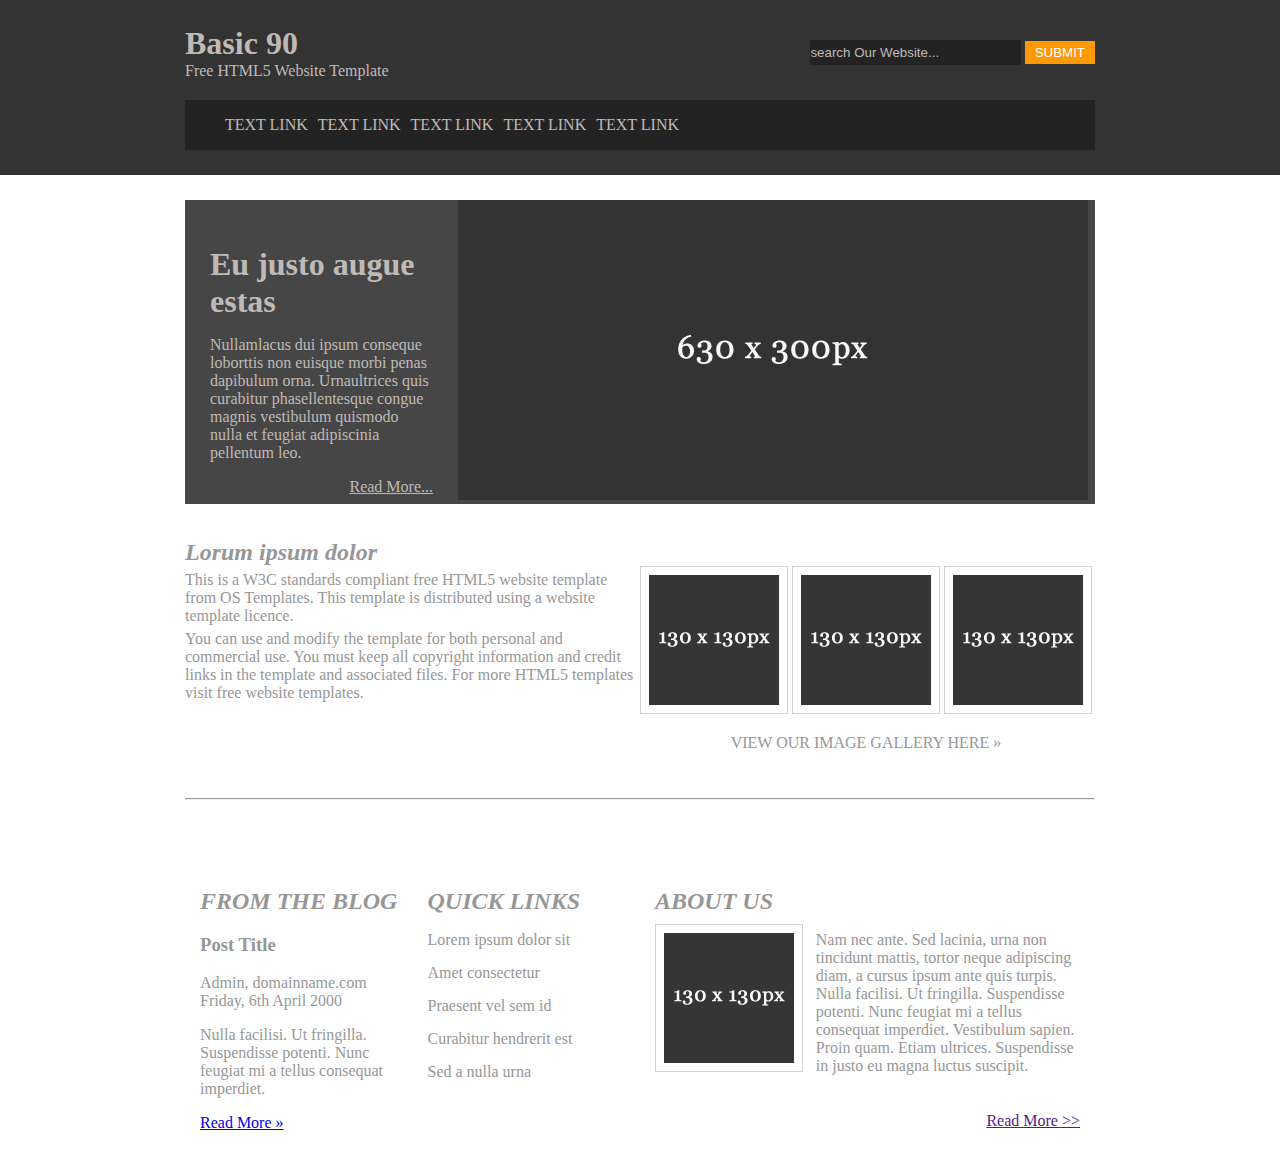
<file: sample-1/index.html>
<!DOCTYPE html>
<html lang="en">

<head>
    <meta charset="UTF-8">
    <meta name="viewport" content="width=device-width, initial-scale=1.0">
    <meta http-equiv="X-UA-Compatible" content="ie=edge">
    <link rel="stylesheet" href="./css/style.css">
    <title>Document</title>
</head>

<body>
    <div>
        <div class="main-header-area">
            <div class="container">
                <div class="app-header-logo">
                        <h1>Basic 90</h1>
                        <p>Free HTML5 Website Template</p>
                    </div><div class="app-header-search">
                        <input type="search" name="serch" id="search" value="search Our Website..." placeholder="search Our Website...">
                        <button type="submit">SUBMIT</button>
                    </div><div class="app-nav-menu">
                        <ul>
                            <li>TEXT LINK</li>
                            <li>TEXT LINK</li>
                            <li>TEXT LINK</li>
                            <li>TEXT LINK</li>
                            <li>TEXT LINK</li>
                            <div class="clear-fix"></div>
                        </ul>
                        <div class="clear-fix"></div>
                    </div>
            <div class="clear-fix"></div></div>
            
        </div>
        <div class="container">
            <div class="banner-area">
                <div class="banner-text">
                    <h1>
                        Eu justo augue estas
                    </h1>
                    <p>
                        Nullamlacus dui ipsum conseque loborttis non euisque morbi penas dapibulum orna. Urnaultrices
                        quis curabitur phasellentesque congue magnis vestibulum quismodo nulla et feugiat adipiscinia
                        pellentum leo.
                    </p>
                    <p class="banner-link"><a href="#">Read More...</a></p>
                </div>
                <div class="banner-image">
                    <img src="./assets/images/630x300.gif" alt="bannerImage" width="630px" height="300px">
                </div>
                <div class="clear-fix"></div>

            </div>
            <div class="app-content-area">
                <div class="app-content-text-area">
                    <h2>Lorum ipsum dolor</h2>
                    <p>This is a W3C standards compliant free HTML5 website template from OS Templates. This template is
                        distributed using a website template licence.</p>
                    <p>You can use and modify the template for both personal and commercial use. You must keep all
                        copyright information and credit links in the template and associated files. For more HTML5
                        templates visit free website templates.</p>
                </div>
                <div class="app-content-gridImage-area">
                    <img src="./assets/images/130x130.gif" alt="gridImage" class="gridImage" style="
    /* width: 130px; */
">
                    <img src="./assets/images/130x130.gif" alt="gridImage" class="gridImage">
                    <img src="./assets/images/130x130.gif" alt="gridImage" class="gridImage">
                    <p class="view-gallery">VIEW OUR IMAGE GALLERY HERE »</p>
                </div>
                <div class="clear-fix"></div>
            </div>
            <hr>
            <div class="footer-area">
                <div class="footer-col1">
                    <h2 class="footer-title">FROM THE BLOG</h2>
                    <h3>Post Title</h3>
                    <p>Admin, domainname.com
                        Friday, 6th April 2000</p>
                    <p>Nulla facilisi. Ut fringilla. Suspendisse potenti. Nunc feugiat mi a tellus consequat imperdiet.
                    </p>
                    <a href="#">Read More »</a>
                </div>
                <div class="footer-col2">
                    <h2 class="footer-title">QUICK LINKS</h2>
                    <ul>
                        <li>Lorem ipsum dolor sit</li>
                        <li> Amet consectetur</li>
                        <li> Praesent vel sem id</li>
                        <li> Curabitur hendrerit est</li>
                        <li>Sed a nulla urna</li>
                    </ul>
                </div>
                <div class="footer-col3">
                    <h2 class="footer-title">ABOUT US</h2>
                    <div class="footer-image">
                        <img src="./assets/images/130x130.gif" alt="gridImage" class="gridImage">
                    </div>
                    <p>Nam nec ante. Sed lacinia, urna non tincidunt mattis, tortor neque adipiscing diam, a cursus
                        ipsum ante quis turpis. Nulla facilisi. Ut fringilla. Suspendisse potenti. Nunc feugiat mi a
                        tellus consequat imperdiet. Vestibulum sapien. Proin quam. Etiam ultrices. Suspendisse in justo
                        eu magna luctus suscipit.
                    </p><a class="footer-link" href="">Read More &gt;&gt;</a>
                </div>
                <div class="clear-fix"></div>

            </div>
        </div>
    </div>




</body>

</html>
</file>
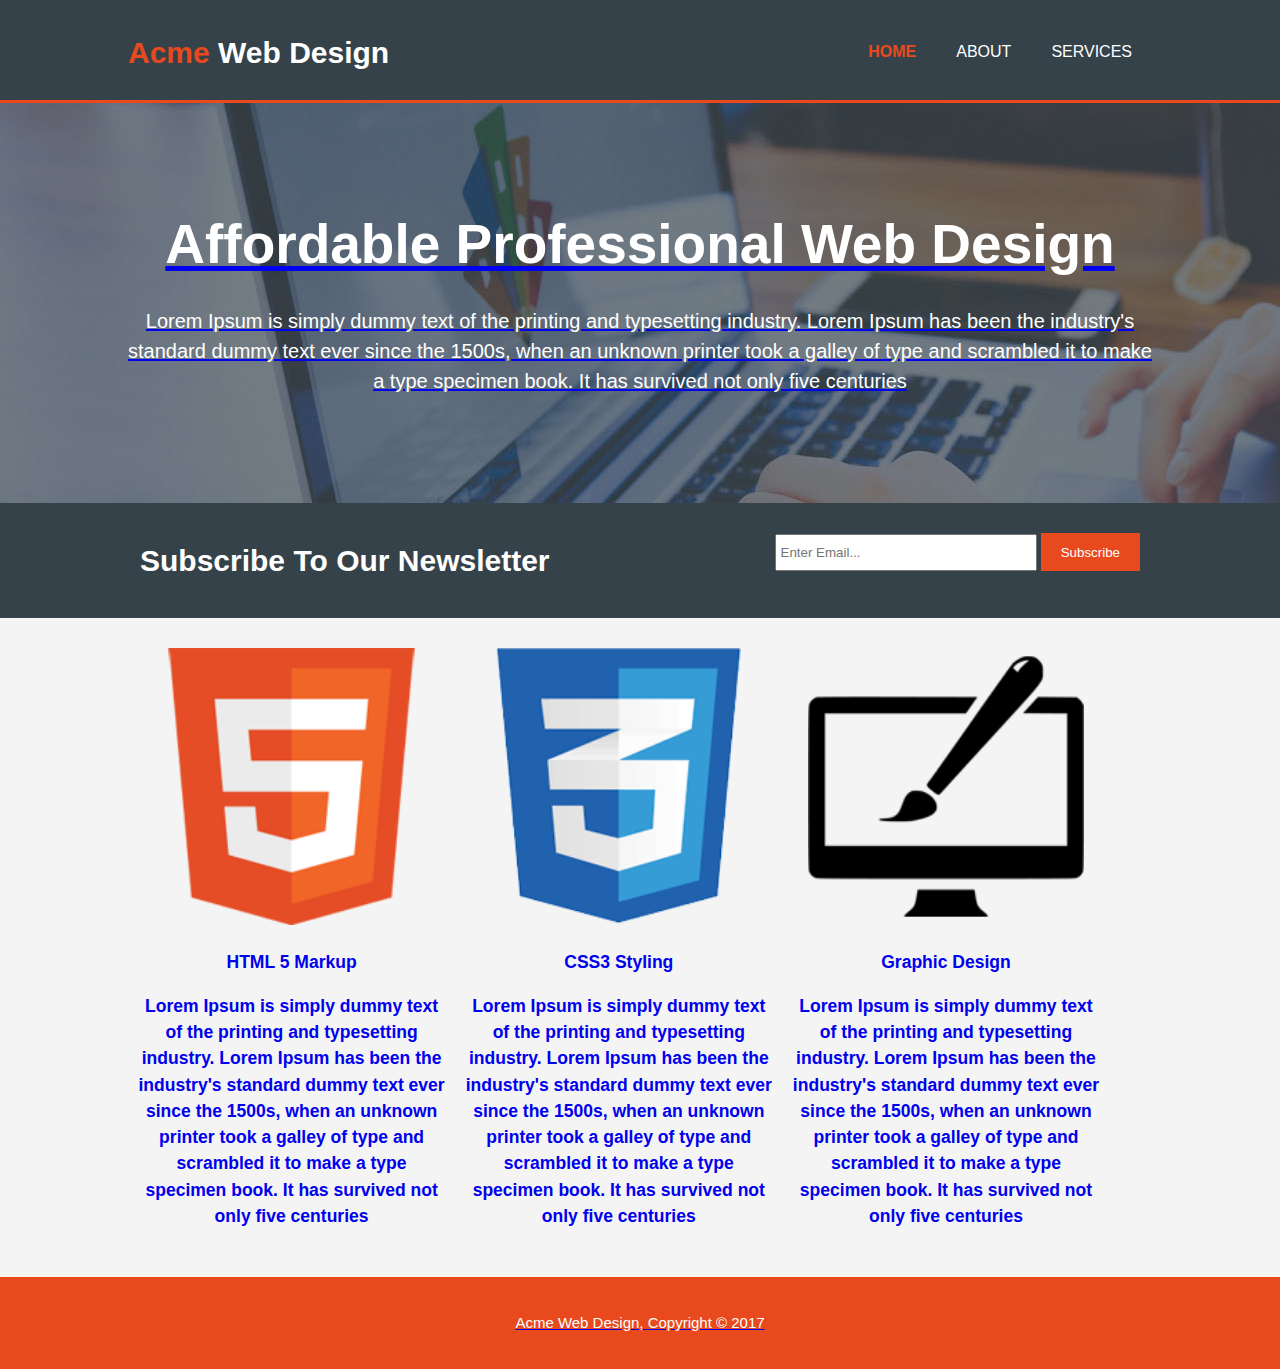
<file: sample-2/index.html>
<!DOCTYPE html>
<html lang="en">

<head>
    <meta charset="UTF-8">
    <meta name="viewport" content="width=device-width, initial-scale=1.0">
    <meta http-equiv="X-UA-Compatible" content="ie=edge">
    <title>Web Design</title>
    <link rel="stylesheet" href="./css/style.css">
</head>

<body>
    <header>
        <div class="container">
            <div id="branding">
                <h1> <span class="highlight">Acme</span> Web Design</h1>
            </div>
            <nav>
                <ul>
                    <li class="current"><a href="index.html">Home</li>
                    <li><a href="about.html">About</li>
                    <li><a href="services.html">Services</li>
                </ul>
            </nav>
        </div>
    </header>
    <section id="showcase">
        <div class="container">
            <h1>Affordable Professional Web Design</h1>
            <p>Lorem Ipsum is simply dummy text of the printing and typesetting industry. Lorem Ipsum has been the
                industry's standard dummy text ever since the 1500s, when an unknown printer took a galley of type and
                scrambled it to make a type specimen book. It has survived not only five centuries
        </div>
    </section>
    <section id="newsletter">
        <div class="container">
            <h1>
                Subscribe To Our Newsletter </h1>
            <form>
                <input type="email" name="email" id="email" placeholder="Enter Email...">
                <button type="submit" class="button_1">Subscribe</button>
            </form>
        </div>
    </section>
    <section id="boxes">
        <div class="container">
            <div class="box">
                <img src="./img/logo_html.png" alt="">
                <h3>
                    HTML 5 Markup
                    <p>Lorem Ipsum is simply dummy text of the printing and typesetting industry. Lorem Ipsum has been
                        the
                        industry's standard dummy text ever since the 1500s, when an unknown printer took a galley of
                        type and
                        scrambled it to make a type specimen book. It has survived not only five centuries</p>
                </h3>
            </div>
            <div class="box">
                <img src="./img/logo_css.png" alt="">

                <h3>
                    CSS3 Styling
                    <p>Lorem Ipsum is simply dummy text of the printing and typesetting industry. Lorem Ipsum has been
                        the
                        industry's standard dummy text ever since the 1500s, when an unknown printer took a galley of
                        type and
                        scrambled it to make a type specimen book. It has survived not only five centuries</p>
                </h3>
            </div>
            <div class="box">
                <img src="./img/logo_brush.png" alt="">

                <h3>
                    Graphic Design
                    <p>Lorem Ipsum is simply dummy text of the printing and typesetting industry. Lorem Ipsum has been
                        the
                        industry's standard dummy text ever since the 1500s, when an unknown printer took a galley of
                        type and
                        scrambled it to make a type specimen book. It has survived not only five centuries</p>
                </h3>
            </div>
        </div>
    </section>
    <footer>
        <p>Acme Web Design, Copyright &copy; 2017</p>
    </footer>
</body>

</html>
</file>
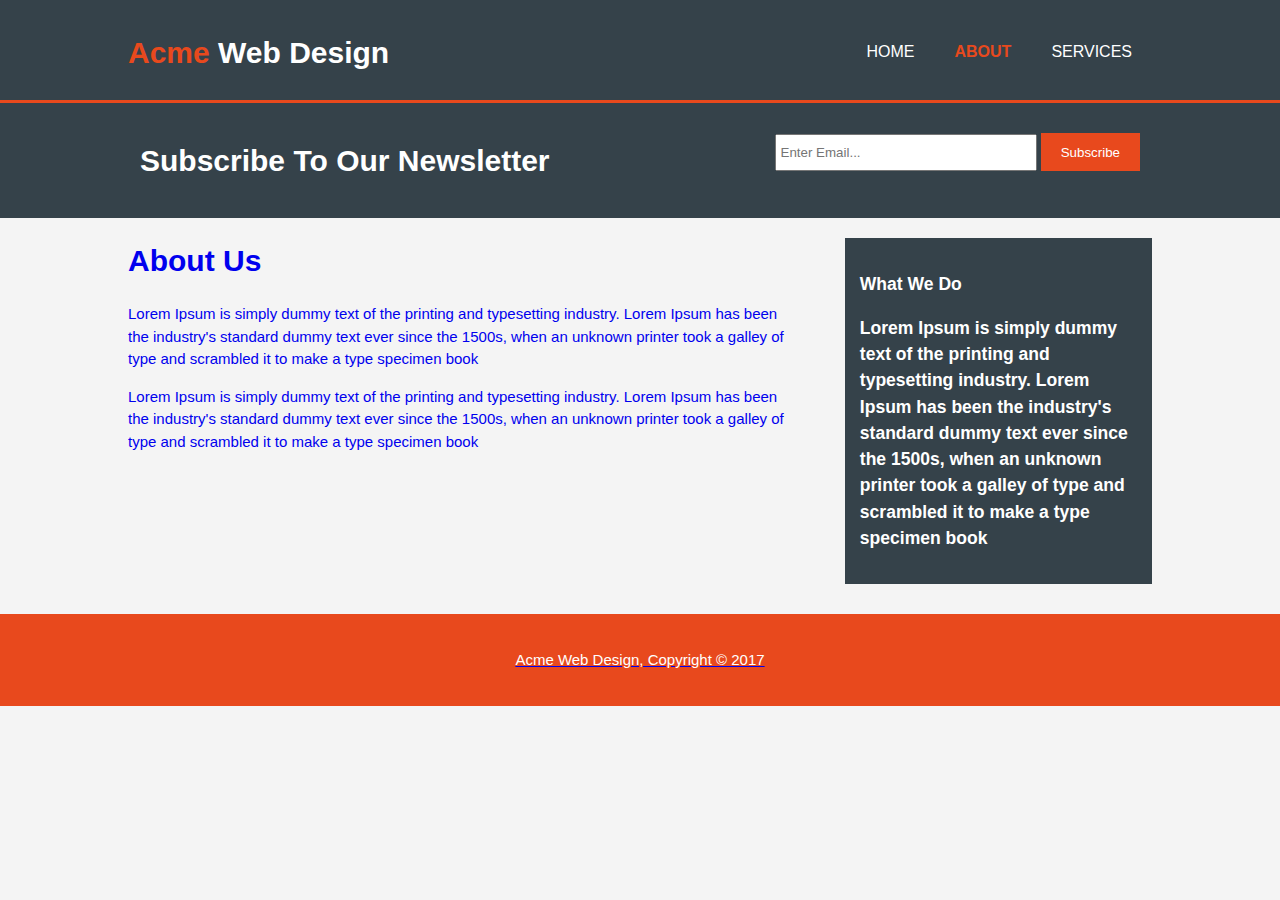
<file: sample-2/about.html>
<!DOCTYPE html>
<html lang="en">

<head>
    <meta charset="UTF-8">
    <meta name="viewport" content="width=device-width, initial-scale=1.0">
    <meta http-equiv="X-UA-Compatible" content="ie=edge">
    <title>About</title>
    <link rel="stylesheet" href="./css/style.css">
</head>

<body>
    <header>
        <div class="container">
            <div id="branding">
                <h1> <span class="highlight">Acme</span> Web Design</h1>
            </div>
            <nav>
                <ul>
                    <li><a href="index.html">Home</li>
                    <li class="current"><a href="about.html">About</li>
                    <li><a href="services.html">Services</li>
                </ul>
            </nav>
        </div>
    </header>
    <section id="newsletter">
        <div class="container">
            <h1>
                Subscribe To Our Newsletter </h1>
            <form>
                <input type="email" name="email" id="email" placeholder="Enter Email...">
                <button type="submit" class="button_1">Subscribe</button>
                </form>
        </div>
    </section>
    <section id="main">
        <div class="container">
            <article id="main-col">
                <h1 class="page-title">About Us</h1>
                <p>Lorem Ipsum is simply dummy text of the printing and typesetting industry. Lorem Ipsum has been the
                    industry's standard dummy text ever since the 1500s, when an unknown printer took a galley of type
                    and scrambled it to make a type specimen book</p>
                <p>Lorem Ipsum is simply dummy text of the printing and typesetting industry. Lorem Ipsum has been the
                    industry's standard dummy text ever since the 1500s, when an unknown printer took a galley of type
                    and scrambled it to make a type specimen book</p>
            </article>
            <aside id="sidebar">
                <div class="dark">
                    <h3>
                        What We Do
                        <p>Lorem Ipsum is simply dummy text of the printing and typesetting industry. Lorem Ipsum has
                            been
                            the industry's standard dummy text ever since the 1500s, when an unknown printer took a
                            galley
                            of type and scrambled it to make a type specimen book</p>
                    </h3>
                </div>

            </aside>
        </div>
    </section>
    <footer>
        <p>Acme Web Design, Copyright &copy; 2017</p>
    </footer>
</body>

</html>
</file>
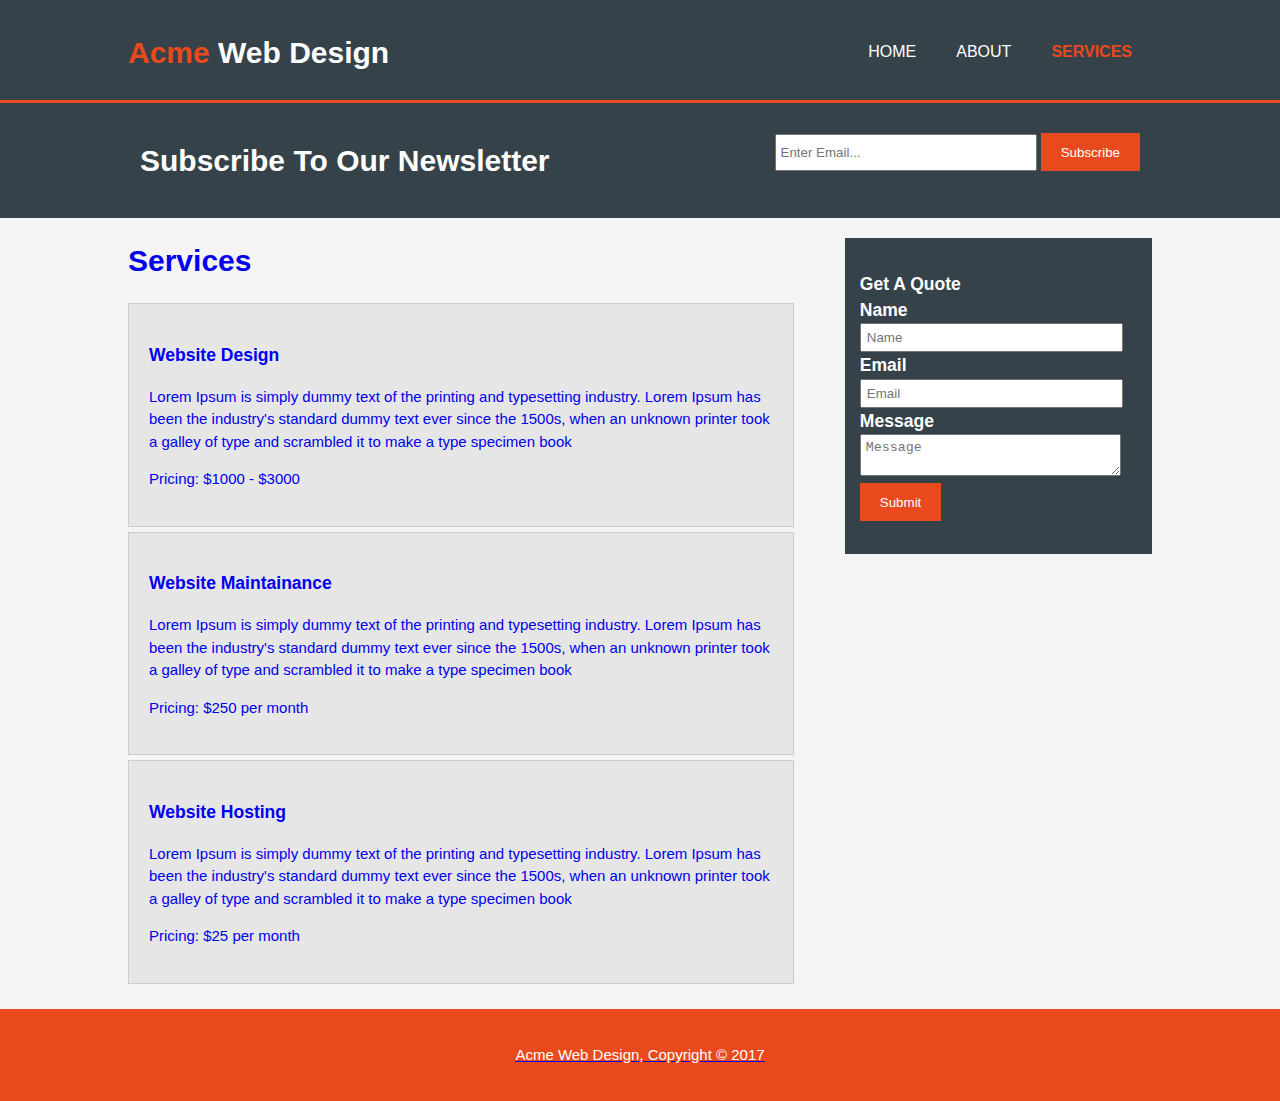
<file: sample-2/services.html>
<!DOCTYPE html>
<html lang="en">

<head>
    <meta charset="UTF-8">
    <meta name="viewport" content="width=device-width, initial-scale=1.0">
    <meta http-equiv="X-UA-Compatible" content="ie=edge">
    <title>Services</title>
    <link rel="stylesheet" href="./css/style.css">
</head>

<body>
    <header>
        <div class="container">
            <div id="branding">
                <h1> <span class="highlight">Acme</span> Web Design</h1>
            </div>
            <nav>
                <ul>
                    <li><a href="index.html">Home</li>
                    <li><a href="about.html">About</li>
                    <li class="current"><a href="services.html">Services</li>
                </ul>
            </nav>
        </div>
    </header>
    <section id="newsletter">
        <div class="container">
            <h1>
                Subscribe To Our Newsletter </h1>
            <form>
                <input type="email" name="email" id="email" placeholder="Enter Email...">
                <button type="submit" class="button_1">Subscribe</button>
            </form>

        </div>
    </section>
    <section id="main">
        <div class="container">
            <article id="main-col">
                <h1 class="page-title">Services</h1>
                <ul id="services">
                    <li>
                        <h3>Website Design</h3>
                        <p>Lorem Ipsum is simply dummy text of the printing and typesetting industry. Lorem Ipsum has
                            been the industry's standard dummy text ever since the 1500s, when an unknown printer took a
                            galley of type and scrambled it to make a type specimen book</p>
                        <p>Pricing: $1000 - $3000</p>
                    </li>
                    <li>
                        <h3>Website Maintainance</h3>
                        <p>Lorem Ipsum is simply dummy text of the printing and typesetting industry. Lorem Ipsum has
                            been the industry's standard dummy text ever since the 1500s, when an unknown printer took a
                            galley of type and scrambled it to make a type specimen book</p>
                        <p>Pricing: $250 per month</p>
                    </li>
                    <li>
                        <h3>Website Hosting</h3>
                        <p>Lorem Ipsum is simply dummy text of the printing and typesetting industry. Lorem Ipsum has
                            been the industry's standard dummy text ever since the 1500s, when an unknown printer took a
                            galley of type and scrambled it to make a type specimen book</p>
                        <p>Pricing: $25 per month</p>

                    </li>
                </ul>
            </article>
            <aside id="sidebar">
                <div class="dark">
                    <h3>
                        Get A Quote
                        <form class="quote">
                            <div>
                                <lable>Name</lable><br>
                                <input type="text" class="text" placeholder="Name">
                            </div>
                            <div>
                                <lable>Email</lable><br>
                                <input type="email" class="text" placeholder="Email">
                            </div>
                            <div>
                                <lable>Message</lable><br>
                                <textarea type="text" class="text" placeholder="Message"></textarea>
                            </div>
                            <button type="submit" class="button_1">Submit</button>
                        </form>
                    </h3>
                </div>

            </aside>
        </div>
    </section>
    <footer>
        <p>Acme Web Design, Copyright &copy; 2017</p>
    </footer>
</body>

</html>
</file>
<file: sample-1/css/style.css>
html {
    box-sizing: border-box;
}

body {
    margin: 0px;
}

*,
*:before,
*:after {
    box-sizing: inherit;
}

.main-header-area {
    background-color: #333333
}

.container {
    width: 960px;
    margin: 0 auto;
    padding: 25px;
}

.app-header-logo {
    width: 30%;
    float: left;
    margin: 0px 0px 20px 0px;
}

.app-header-logo * {
    color: #C0BAB6;
    margin: 0px;
}

.clear-fix {
    clear: both;
}

.app-header-search {
    width: 70%;
    float: left;
    text-align: right;
    margin-top: 15px;
}


.app-header-search input {
    background-color: #232323;
    padding: 5px 0px;
    text-align: left;
    width: 33%;
    color: #C0BAB6;
    border: #232323;
}

.app-header-search button {
    border: 1px solid #FF9900;
    background-color: #FF9900;
    color: #ffffff;
    padding: 3px 9px;
}

.app-nav-menu {
    width: 100%;
    float: left;
    background-color: #232323;
}

.app-nav-menu ul {
    list-style: none;
}

.app-nav-menu ul li {
    float: left;
    color: #C0BAB6;
    padding-right: 10px;
}

.banner-area {
    background-color: #464646;
    margin-bottom: 35px;
}

.banner-area .banner-text {
    width: 30%;
    float: left;
    background-color: #464646;
}

.banner-area .banner-image {
    width: 70%;
    float: left;
    background-color: #464646;

}

.banner-text {
    height: 304px;
    padding: 25px;
}

.banner-text h1 {
    color: #C0BAB6;
    background-color: #464646;
    margin-bottom: 0px;

}

.banner-text .banner-link {
    text-align: right;
}

.banner-text p {
    color: #C0BAB6;
    background-color: #464646;
}

.banner-text p a {
    text-align: right;
    color: #C0BAB6;
    background-color: #464646;
}

.app-content-area {
    color: #979797;
    margin-bottom: 30px;
}

.app-content-text-area {
    width: 50%;
    float: left;
}

.app-content-text-area h2 {
    margin: 0px 0px 5px 0px;
    font-style: italic;
}

.app-content-text-area p {
    margin: 0px 0px 5px 0px;
}


.app-content-gridImage-area {
    float: left;
}

.gridImage {
    border: 1px solid lightgray;
    margin-top: 6%;
    padding: 8px;
}

.view-gallery {
    text-align: center;
}

.footer-area {
    color: #979797;
    margin-top: 8%;
}

.footer-col1 {
    width: 25%;
    float: left;
    padding: 15px;
}

.footer-col2 {
    width: 25%;
    float: left;
    padding: 15px;

}

.footer-col3 {
    width: 50%;
    float: left;
    padding: 15px;

}

.footer-col2 ul {
    list-style: none;
    padding: 0px;

}

.footer-col2 ul li {
    padding-bottom: 15px;
}

.footer-title {
    margin: 0px;
    padding: 0px;
    font-style: italic;
    font-weight: bold;
}

.footer-image {
    float: left;
    margin-right: 3%;
}

.footer-link {
    text-align: right;
    margin-top: 5%;
    float: right;
}
</file>
<file: sample-2/css/style.css>
body {
    font: 15px/1.5 Arial, Helvetica, sans-serif;
    margin: 0;
    padding: 0;
    background-color: #f4f4f4;
}

.container {
    width: 80%;
    margin: auto;
    overflow: hidden;
}

ul {
    padding: 0;
    margin: 0;
}

.button_1 {
    height: 38px;
    background: #e8491d;
    border: 0;
    padding-left: 20px;	
    padding-right:20px;
    color: #ffffff;
}

.dark {
    padding: 15px;
    background: #35424a;
    margin-top: 10px;
    margin-bottom: 10px;
    color: #ffffff;
}

header {
    background: #35424a;
    color: #ffffff;
    padding-top: 30px;
    min-height: 70px;
    border-bottom: #e8491d 3px solid;
}

header a {
    color: #ffffff;
    text-decoration: none;
    text-transform: uppercase;
    font-size: 16px;
}

header li {
    float: left;
    display: inline;
    padding: 0 20px 0 20px;
}

header #branding {
    float: left;
}

header #branding h1 {
    margin: 0;
}

header nav {
    float: right;
    margin-top: 10px;
}

header .highlight,
header .current a {
    color: #e8491d;
    font-weight: bold;
}

header a:hover {
    color: #cccccc;
    font-weight: bold;
}

#showcase {
    min-height: 400px;
    background: url(../img/showcase.jpg) no-repeat 0 -400px;
    text-align: center;
    color: #ffffff;
}

#showcase h1 {
    margin-top: 100px;
    font-size: 55px;
    margin-bottom: 10px;
}

#showcase p {
    font-size: 20px;
}

#newsletter {
    padding: 15px;
    color: #ffffff;
    background: #35424a;
}

#newsletter h1 {
    float: left;
}

#newsletter form {
    float: right;
    margin-top: 15px;
}

#newsletter input[type="email"] {
    padding: 4px;
    height: 25px;
    width: 250px;
}

#boxes {
    margin-top: 20px;
}

#boxes .box {
    float: left;
    width: 30%;
    padding: 10px;
    text-align: center;

}

#boxes .box img {
    width: 90%;
}

aside#sidebar {
    float: right;
    width: 30%;
    margin-top: 10px;
}

aside#sidebar .quote input,
aside#sidebar .quote textarea {
    width: 90%;
    padding: 5px;
}

article#main-col {
    float: left;
    width: 65%;
}

ul#services li {
    list-style: none;
    padding: 20px;
    border: #cccccc solid 1px;
    margin-bottom: 5px;
    background: #e6e6e6;
}

footer {
    padding: 20px;
    margin-top: 20px;
    color: #ffffff;
    background-color: #e8491d;
    text-align: center;
}

@media(max-width: 768px) {

    header #branding,
    header nav,
    header nav li,
    #newsletter h1,
    #newsletter form,
    #boxes .box,
    article#main-col,
    aside#sidebar {
        float: none;
        text-align: center;
        width: 100%;
    }

    header {
        padding-bottom: 20px;
    }

    #showcase h1 {
        margin-top: 40px;
    }

    #newsletter button,
    .quote button {
        display: block;
        width: 100%;
    }

    #newsletter form input[type="email"] {
        width: 100%;
        margin-bottom: 5px;
    }

}
</file>
